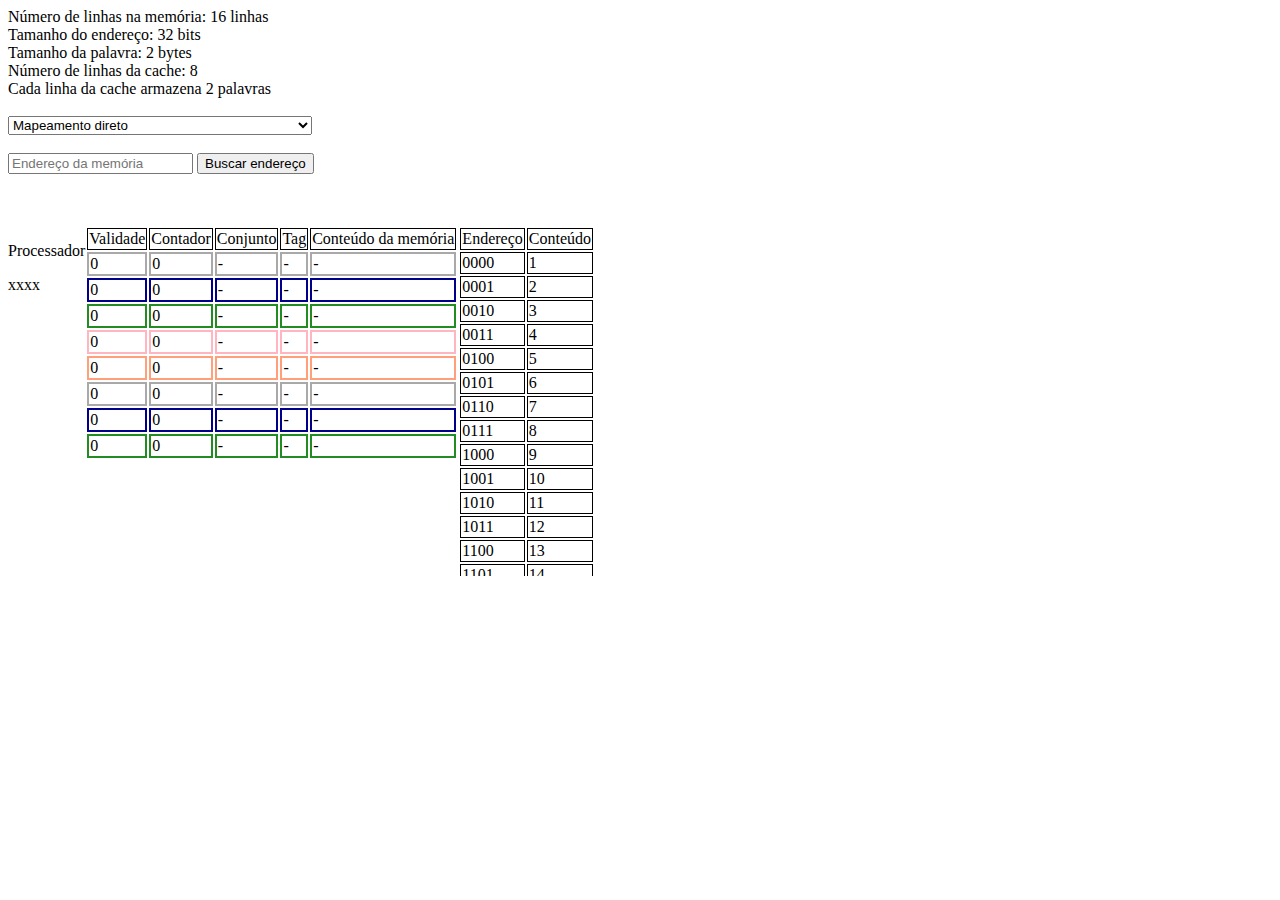
<file: simulator.html>
<!DOCTYPE html>
<html lang="pt-br">
<head>
    <meta charset="UTF-8">
    <title>Cache Memory</title>
</head>
<style>
    tr, td{
        border: 1px solid black;
    }

    .tabela {
        max-height: 350px;
        overflow: scroll;
    }
</style>
<body>
    Número de linhas na memória: 16 linhas <br/>
    Tamanho do endereço: 32 bits <br/>
    Tamanho da palavra: 2 bytes <br/>
    Número de linhas da cache: 8 <br/>
    Cada linha da cache armazena 2 palavras <br/>

    <br/>

    <select id="funcaoDeMapeamento">
        <option value="direto">Mapeamento direto</option>
        <option value="associativo">Mapeamento totalmente associativo (com LRU)</option>
        <option value="conjunto">Mapeamento associativo por conjunto</option>
    </select>

    <br/><br/>

    <form>
        <input type="text" placeholder="Endereço da memória" id="endereco"></input>
        <button id="buscarEndereco">Buscar endereço</button>
    </form>
    <p id="mensagem"></p>
    
    <br/><br/>

    <div id="computador" style="display: flex">
        <div>
            <p> Processador </p>
            <p id="processador">xxxx</p>
        </div>
        
        <div class="tabela">
            <table id="simulador">
                <thead>
                    <tr>
                        <td>Validade</td>  
                        <td>Contador</td>
                        <td>Conjunto</td>
                        <td>Tag</td>
                        <td>Conteúdo da memória</td>
                    </tr>
                </thead>
            </table>
        </div>

        <div class="tabela">
            <table>
                <thead>
                    <tr>
                        <td>Endereço</td>
                        <td>Conteúdo</td>
                    </tr>
                </thead>
                <tbody>
                    <tr> <td>0000</td> <td id="0000">1</td> </tr>
                    <tr> <td>0001</td> <td id="0001">2</td> </tr>
                    <tr> <td>0010</td> <td id="0010">3</td> </tr>
                    <tr> <td>0011</td> <td id="0011">4</td> </tr>
                    <tr> <td>0100</td> <td id="0100">5</td> </tr>
                    <tr> <td>0101</td> <td id="0101">6</td> </tr>
                    <tr> <td>0110</td> <td id="0110">7</td> </tr>
                    <tr> <td>0111</td> <td id="0111">8</td> </tr>
                    <tr> <td>1000</td> <td id="1000">9</td> </tr>
                    <tr> <td>1001</td> <td id="1001">10</td> </tr>
                    <tr> <td>1010</td> <td id="1010">11</td> </tr>
                    <tr> <td>1011</td> <td id="1011">12</td> </tr>
                    <tr> <td>1100</td> <td id="1100">13</td> </tr>
                    <tr> <td>1101</td> <td id="1101">14</td> </tr>
                    <tr> <td>1110</td> <td id="1110">15</td> </tr>
                    <tr> <td>1111</td> <td id="1111">16</td> </tr>
                </tbody>
            </table>
        </div>
    </div>
        
    <script src="constantes.js"></script> 
    <script src="util.js"></script> 
    <script src="cache.js"></script> 
    <script src="funcoes_de_mapeamento.js"></script> 
    <script src="index.js"></script> 
</body>
</html>
</file>
